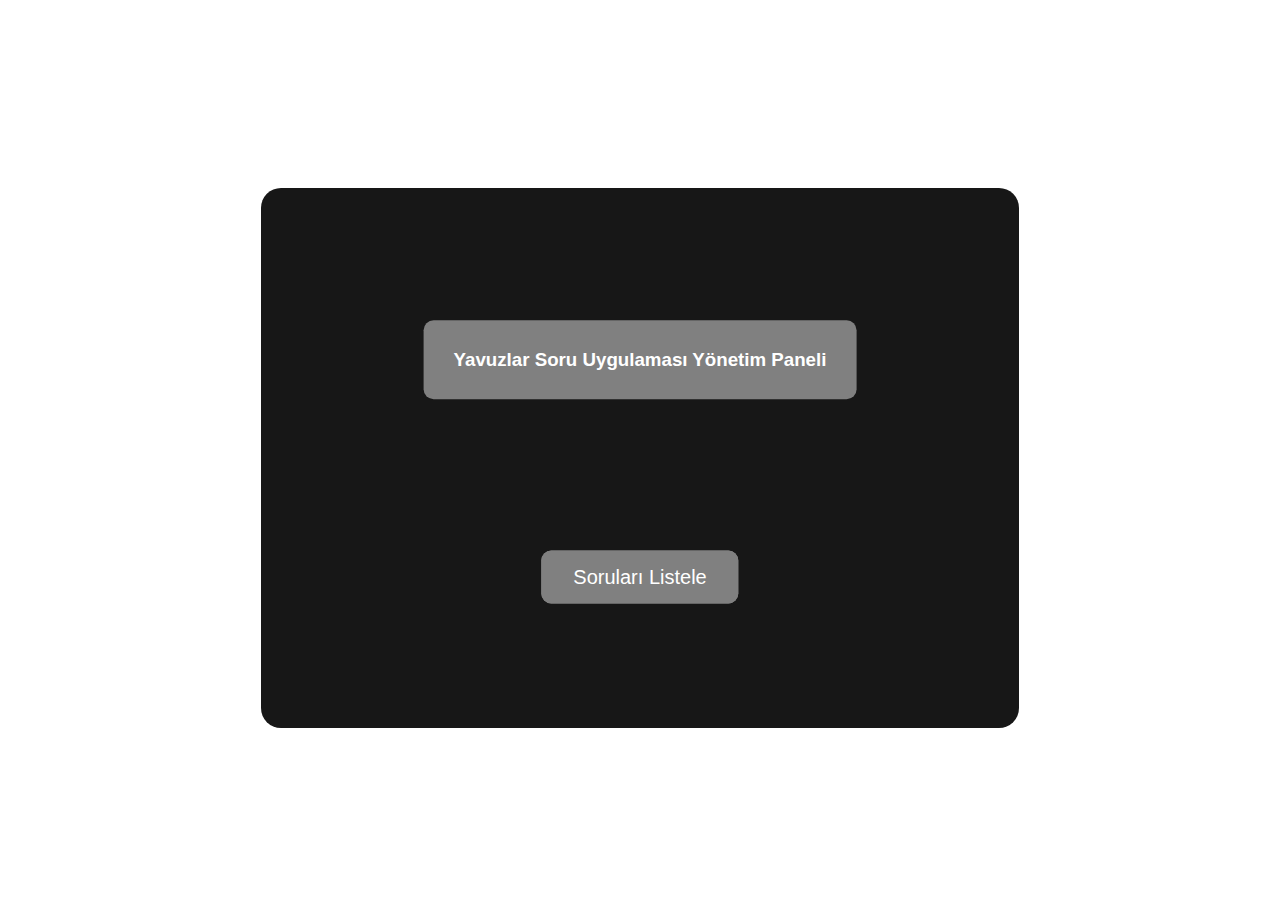
<file: Task-1/quest-app/index.html>
<!DOCTYPE html>
<html lang="en">
<head>
    <meta charset="UTF-8">
    <meta name="viewport" content="width=device-width, initial-scale=1.0">
    <title>quest app</title>
    <link rel="stylesheet" href="style.css">
</head>
<body>

    <div class="container">
        <div class="centered">
            <div class="title">
                <h3> Yavuzlar Soru Uygulaması Yönetim Paneli</h3>
            </div>

            <div class="list">
                <button class="btn"><a href="questionList.html" class="link">Soruları Listele</a></button>
            </div>
        </div>
    </div>

    <script>
        
    </script>

    <script src="script.js"></script>
</body>
</html>
</file>
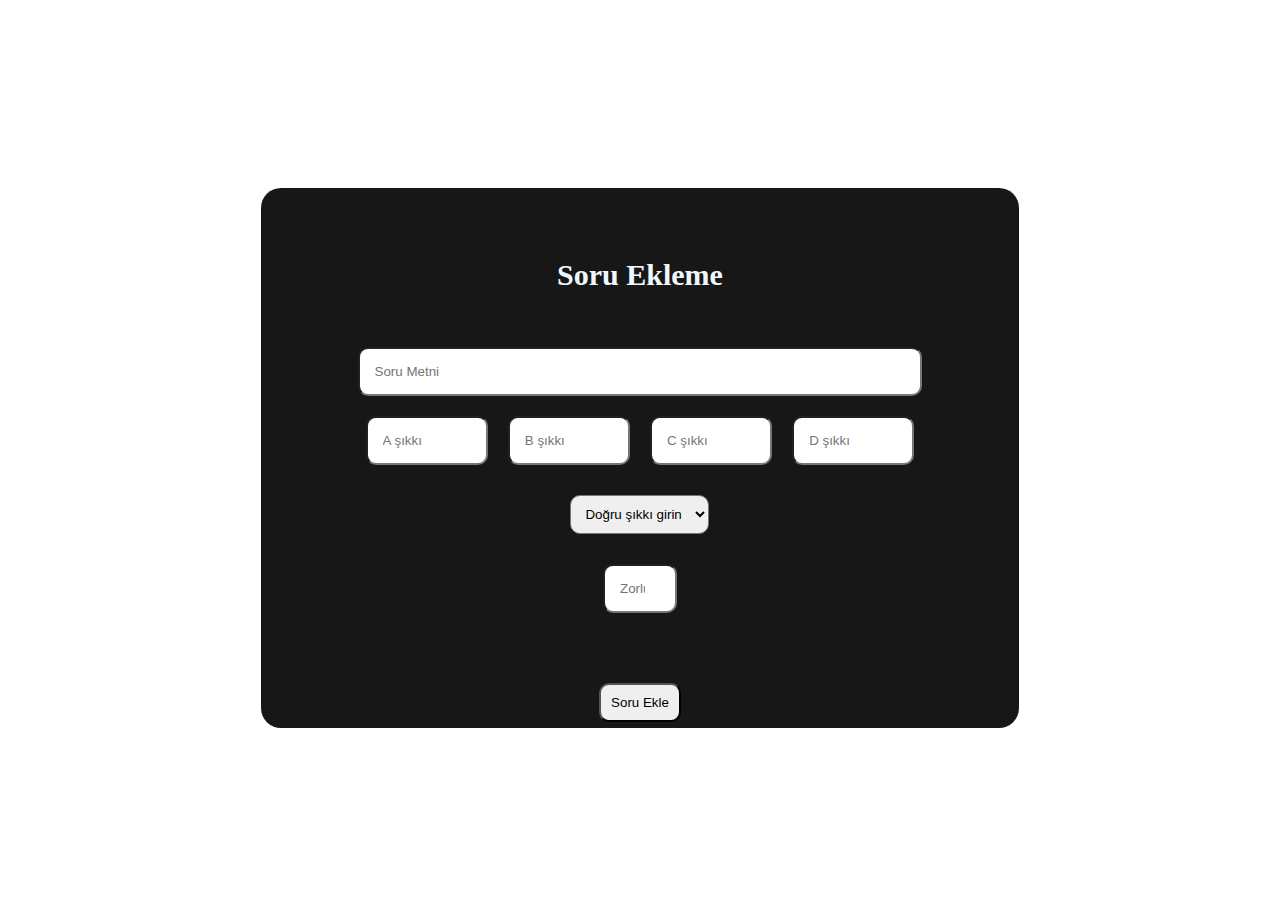
<file: Task-1/quest-app/addQuestion.html>
<!DOCTYPE html>
<html lang="en">
<head>
    <meta charset="UTF-8">
    <meta name="viewport" content="width=device-width, initial-scale=1.0">
    <title>Document</title>
    <link rel="stylesheet" href="style4.css">
</head>
<body>

    <div class="container">
        <div class="centered">
          
            <div class="form-section">
                <h2 style="color: aliceblue;">Soru Ekleme</h2>
                <input type="text" id="question" placeholder="Soru Metni" required>
                <div class="secenekler">
                    <input type="text" id="optionsA" placeholder="A şıkkı" required>
                    <input type="text" id="optionsB" placeholder="B şıkkı" required>
                    <input type="text" id="optionsC" placeholder="C şıkkı" required>
                    <input type="text" id="optionsD" placeholder="D şıkkı" required>
                </div>
            
                <select class="correct" required id="correct-option">
                    <option value="" selected disabled>Doğru şıkkı girin</option>
                    <option value="a">A</option>
                    <option value="b">B</option>
                    <option value="c">C</option>
                    <option value="d">D</option>
                </select>
                <!-- <input type="text" id="correct-option" placeholder="Doğru Şık"> -->
                <input type="number" id="difficulty" placeholder="Zorluk Derecesi" min="1" max="5" required>
                <button onclick="addQuestion()" type="submit" id="yeni-soru">Soru Ekle</button>
            </div>

        </div>
      </div>

      <script>

      </script>
      <script src="script.js"></script>
</body>
</html>
</file>
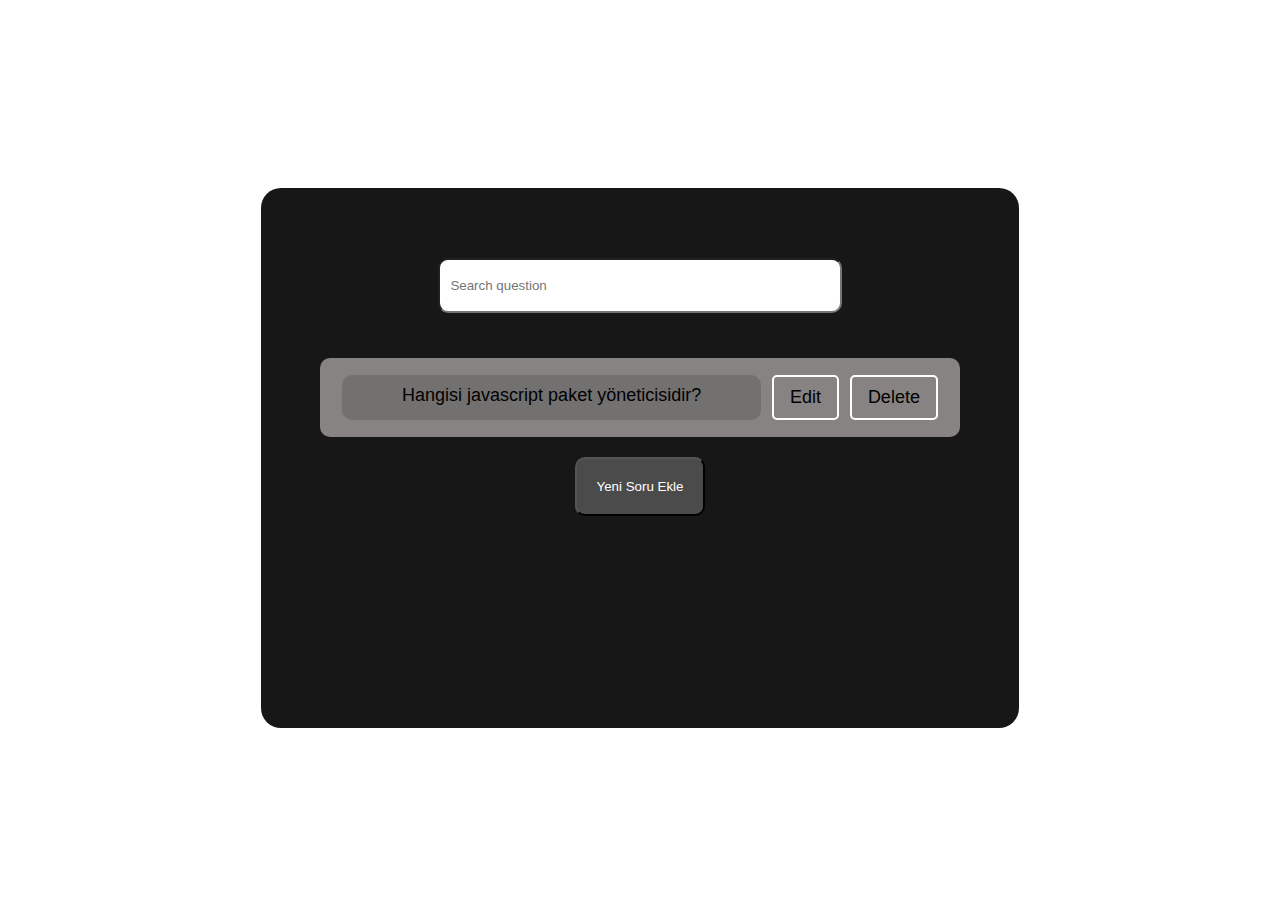
<file: Task-1/quest-app/questionList.html>
<!doctype html>
<html lang="en">

<head>
  <meta charset="UTF-8" />
  <meta name="viewport" content="width=device-width, initial-scale=1.0" />
  <title>quest app</title>
  <link rel="stylesheet" href="style2.css" />
</head>

<body>
  <div class="container">
    <div class="centered">
      <div class="question-panel" id="question-panel">
        <div class="question-panel-input">
          <input type="text" placeholder="Search question" id="searchinput"/>
        </div>

        <div class="question-panel-list" id="question-panel-list">
           <!-- <div class="question-elements">
              <div class="question-element-title">Question 1</div>
              <div class="question-element-edit">Edit</div>
              <div class="question-element-delete" id="deleteQ">Delete</div>
            </div> -->
        </div>

        <div class="add-new-question">
          <button class="add-question" onclick="addNewQuestion()">
            Yeni Soru Ekle
          </button>
        </div>
      </div>
    </div>
  </div>

  <script src="script.js"></script>
  <script>
    document.querySelector('.add-question').addEventListener('click', ()=>{
      window.location.href = 'addQuestion.html'
    })
  </script>
</body>

</html>
</file>
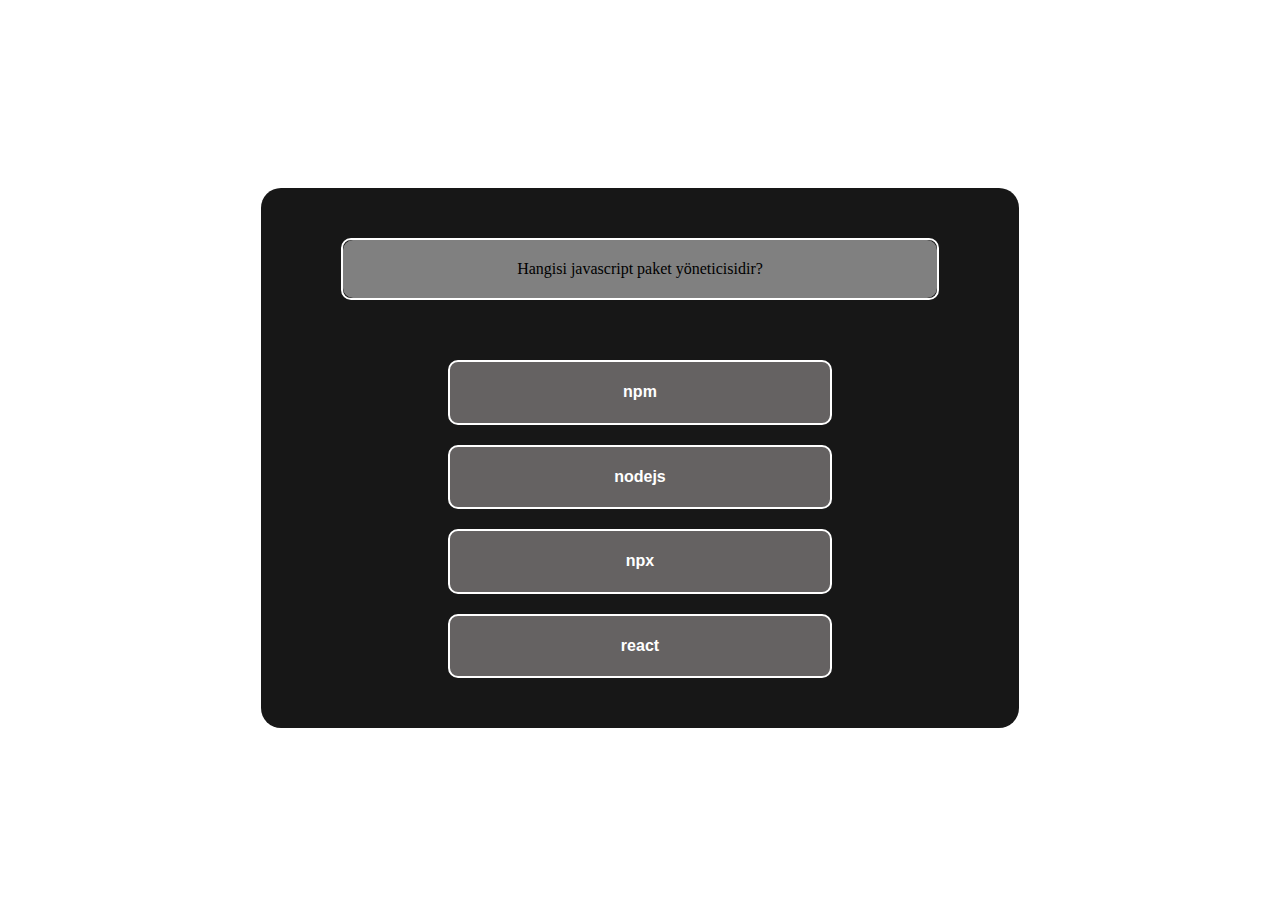
<file: Task-1/quest-app/questionPage.html>
<!DOCTYPE html>
<html lang="en">
<head>
    <meta charset="UTF-8">
    <meta name="viewport" content="width=device-width, initial-scale=1.0">
    <title>quest app</title>
    <link rel="stylesheet" href="style3.css">
</head>
<body>
    <div class="container">
        
        <div class="centered">
            <div class="question-panel" id="question-panel">
                <div class="question-title-main">
                    <div class="question-title" id="question-title">
                        
                        
                    </div>
                </div>

                <div class="answers">
                    <div class="answer-option" style="color: white;" id="-a">
                        <h4 value="A"></h4>
                    </div>
    
                    <div class="answer-option" style="color: white;" id="-b">
                        <h4 value="B"></h4>
                    </div>
    
                    <div class="answer-option" style="color: white;" id="-c">
                        <h4 value="C"></h4>
                    </div>
    
                    <div class="answer-option" style="color: white;" id="-d">
                        <h4 value="D"></h4>
                    </div>
                </div>


                <div class="add-new-question">
                    <button class="add-question">Soruyu Geç</button>
                </div>
            </div>
            
        </div>
    </div>

    <script src="script.js"></script>
</body>
</html>
</file>
<file: Task-1/quest-app/style.css>
.container {
    height: 100vh;
    display: flex;
    justify-content: center;
    align-items: center;
    
}

.centered {
    background-color: rgb(23, 23, 23);
    width: 60%;
    height: 60%;
    border-radius: 20px;
}

.title {
    color: white;
    position: absolute;
    top: 40%;               
    left: 50%;               
    transform: translate(-50%, -50%); /* Tam merkezde konumlandırmak için */
    text-align: center;
    padding: 10px 30px;
    border-radius: 10px;
    background-color: gray;
}

 .title h3 {
    font-family:'Gill Sans', 'Gill Sans MT', Calibri, 'Trebuchet MS', sans-serif;
}

.list {
    color: white;
    position: absolute;
    bottom: 30%;               
    left: 50%;               
    transform: translate(-50%, -50%); /* Tam merkezde konumlandırmak için */
    text-align: center;
    border-radius: 10px;
    background-color: gray;
}

.btn {
    background-color: gray; 
    border: none;
    color: white;
    padding: 15px 32px;
    text-align: center;
    border-radius: 10px;
    font-size: 20px;
    font-family: 'Gill Sans', 'Gill Sans MT', Calibri, 'Trebuchet MS', sans-serif;
}

.btn:hover {
    background-color: rgb(70, 68, 68);
    box-shadow: 2px 2px 5px;
    
}

.link {
    text-decoration: none;
    color: white;
}


ul {
    list-style-type: none;
}

li {
    padding-top: 20px;
    border: 1px solid white;
    padding: 20px;
    margin: 25px;
    width: 300px;
}

#add-btn {
    color: white;
    position: absolute;
    bottom: 25%;
    right: 20%;
    transform: translate(-50%,-50%);
    padding: 18px 40px;
    color: black;
}


.question-panel {
    display: flex;
    align-items: center;
    flex-direction: column;
    background: palegreen;
    width: 60%;
    height: 55%;
}

.question-panel-input {
    margin-top: 90px;
}

.question-elements {
    display: flex;
    flex-direction: row;
    justify-content:space-around;
    background: red;
    width: 80%;
    margin-top: 25px;
}

.question-panel-list {
    display: flex;
    flex-direction: column;
    justify-content: center;
    align-items: center;
    width: 100%;
}
</file>
<file: Task-1/quest-app/style4.css>
.container {
    height: 100vh;
    display: flex;
    justify-content: center;
    align-items: center;
    
    
}

.centered {
    background-color: rgb(23, 23, 23);
    width: 60%;
    height: 60%;
    border-radius: 20px;
   

    overflow-y: auto;    
}

.form-section {
    
    display: flex;
    flex-direction: column;
    align-items: center;
    
}

.form-section > h2 {
    font-size: 30px;
    padding: 20px;
    margin-top: 50px;
}

.form-section > input {
    padding: 15px;
    margin: 10px;
    
}

.secenekler {
    display: flex;
    align-items: center;
    justify-content: center;
    width: 75%;
}

.secenekler > input {
    padding: 15px;
    margin: 10px;
}

input:not(#difficulty) {
    width: 70%;
}

.form-section > button {
    padding: 10px;
    margin-top: 60px;
}

.correct {
    padding: 10px;
    margin: 20px;
}

input, select, button {
    border-radius: 10px;
}
</file>
<file: Task-1/quest-app/style2.css>
.container {
    height: 100vh;
    display: flex;
    flex-direction: column;
    justify-content: center;
    align-items: center;
    
}

.centered {
    background-color: rgb(23, 23, 23);
    width: 60%;
    height: 60%;
    border-radius: 20px;


    overflow-y: auto;
    position: relative;
}

.question-panel {

}

.question-panel-input {
    margin-top: 20px;
    display: flex;
    justify-content: center;
    /* margin: 20px; */
    padding-bottom: 20px;
    background-color: rgb(23, 23, 23);



    position: sticky;
    top: 0;
    z-index: 10;
    /* border-bottom: 1px solid white; */
}

.question-panel-input input {
    padding: 10px;
    margin-top: 50px;
    width: 50%;
    border-radius: 10px;
    padding: 18px 10px;
   
}

.question-elements {
    display: flex;
    flex-direction: row;
    justify-content:space-around;
    background: rgb(135, 131, 131);
    width: 80%;
    margin-top: 25px;
    border-radius: 10px;
    padding: 17px;
    font-family: 'Gill Sans', 'Gill Sans MT', Calibri, 'Trebuchet MS', sans-serif;
    font-size: 18px;
}

.question-elements:hover {
    color: white;
    box-shadow: 0 0 3px;
}

.question-panel-list {
    display: flex;
    flex-direction: column;
    justify-content: center;
    align-items: center;
    width: 100%;
}

.add-new-question {
    display: flex;
    justify-content: center;
    padding-top: 20px;
    border-radius: 10px;



    position: sticky;  /* Sabitlemek için sticky */
    bottom: 0;  /* Sayfanın altına yapışmasını sağla */
    background-color: rgb(23, 23, 23);  /* Arka plan rengi */
    z-index: 10;  /* Üstte kalması için z-index */
    padding-bottom: 20px;
}

.add-question {
    padding: 20px;
    display: flex;
    flex-direction: row;
    background-color: rgb(75, 75, 75);
    border-radius: 10px;
    color: rgb(255, 255, 255);
}

.add-question:hover {
    color: white;
    box-shadow: 0 0 5px;
    padding: 20px 30px;
}

.question-element-edit, .question-element-delete {
    border: 2px solid white;
    padding: 10px 16px;
    border-radius: 5px;
}

.question-element-edit:hover, .question-element-delete:hover {
    background-color: white;
    color: black;
}

.question-element-title {
    padding: 0px 60px;
    padding-top: 10px;
    padding-left: -10px;
    background-color: rgb(115, 112, 112);
    border-radius: 10px;
}
</file>
<file: Task-1/quest-app/style3.css>
.container {
    height: 100vh;
    display: flex;
    justify-content: center;
    align-items: center;
    
    
}

.centered {
    background-color: rgb(23, 23, 23);
    width: 60%;
    height: 60%;
    border-radius: 20px;

    overflow-y: auto;    
}

.question-panel {
} 

.question-title-main {
    display: flex;
    justify-content: center;
    margin: 20px;
    background-color: rgb(23, 23, 23);
    border-radius: 10px;
    margin: 20px 80px;
    margin-top: 50px;
    border: 2px solid white;
    font-family: 'Gill Sans', 'Gill Sans MT', Calibri, 'Trebuchet MS', sans-serifs;


    position: sticky;
    top: 50px;
    z-index: 10;
    
    
}

.question-title {
    padding: 20px;
    border-radius: 10px;
    background-color: gray;
    width: 100%;
    display: flex;
    justify-content: center;

    
}

.add-new-question {
    display: flex;
    justify-content: center;
}


.add-question {
    padding: 20px;
    display: flex;
    flex-direction: row;
    background-color: rgb(75, 75, 75);
    border-radius: 10px;
    color: rgb(255, 255, 255);
}

.add-question:hover {
    color: white;
    box-shadow: 0 0 5px;
    padding: 20px 30px;
}




.answers {
    display: flex;
    justify-content: center;
    flex-direction: column;
    align-items: center ;
    margin-top: 50px;
    margin-bottom: 40px;


}

.answer-option {
    background-color: rgb(101, 98, 98);
    border-radius: 10px;
    margin: 10px;
    border: 2px solid rgb(255, 255, 255);
    width: 50%;
    
}

.answer-option:hover {
    background-color: darkgray;
    
}

.answer-option:hover h4 {
    color: black;
}


.answer-option h4 {
    text-align: center;
    font-family: 'Gill Sans', 'Gill Sans MT', Calibri, 'Trebuchet MS', sans-serif;
}

.add-new-question {
    padding-bottom: 30px;
}
</file>
